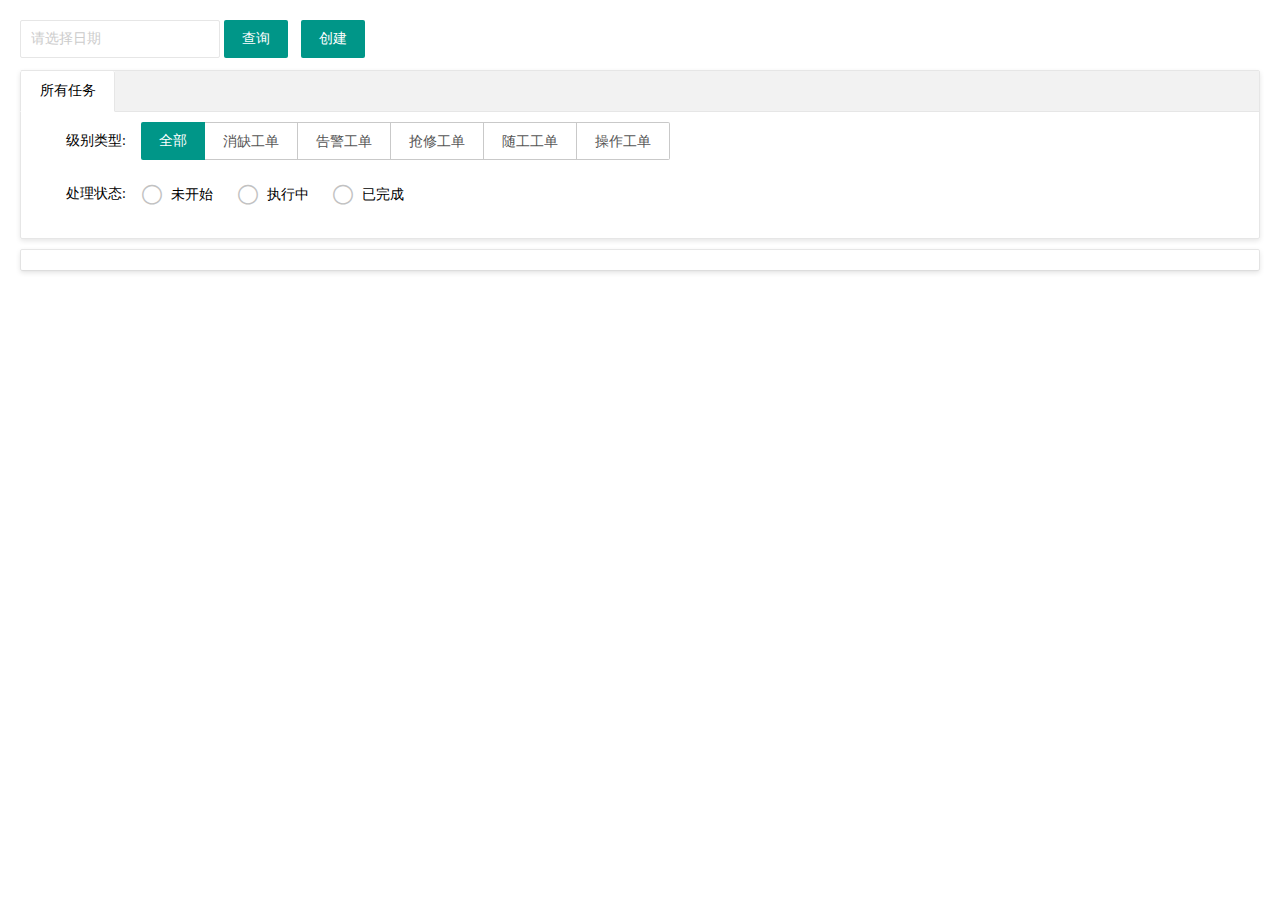
<file: index.html>
<!doctype html>
<html lang="en">

<head>
	<meta charset="UTF-8">
	<title>智慧能耗云</title>
	<meta name="renderer" content="webkit|ie-comp|ie-stand">
	<meta http-equiv="X-UA-Compatible" content="IE=edge,chrome=1">
	<meta name="viewport"
		content="width=device-width, initial-scale=1.0, minimum-scale=1.0, maximum-scale=1.0, user-scalable=0">
	<meta http-equiv="Cache-Control" content="no-siteapp" />
	<link rel="shortcut icon" href="./favicon.ico" type="image/x-icon" />
	<link rel="stylesheet" href="./static/css/font.css">
	<link rel="stylesheet" href="./static/css/main.css">
	<script type="text/javascript" src="./lib/layui/layui.js" charset="utf-8"></script>
</head>

<body>
	<div class="main-content">
		<div class="search-content">
			<div class="layui-col-md12">
				<div class="layui-inline">
					<div class="layui-input-inline input-date">
						<input type="text" class="layui-input" id="search-date" placeholder="请选择日期">
					</div>
					<button id="search-order" type="button" class="layui-btn">查询</button>
					<button id="new-order" type="button" class="layui-btn">创建</button>
				</div>
			</div>
		</div>
		<div class="tab-content">
			<div class="layui-tab layui-tab-card" lay-filter="tab">
				<ul class="layui-tab-title">
					<li class="layui-this">所有任务</li>
					<!-- <li>我的</li> -->
				</ul>
				<div class="layui-tab-content">
					<div class="layui-tab-item layui-show">
						<div class="layui-form-item">
							<label class="layui-form-label">级别类型:</label>
							<div class="layui-input-block">
								<div class="layui-btn-group">
									<button data-type="0" type="button" class="layui-btn active">全部</button>
									<button data-type="1" type="button"
										class="layui-btn layui-btn-primary">消缺工单</button>
									<button data-type="2" type="button"
										class="layui-btn layui-btn-primary">告警工单</button>
									<button data-type="3" type="button"
										class="layui-btn layui-btn-primary">抢修工单</button>
									<button data-type="4" type="button"
										class="layui-btn layui-btn-primary">随工工单</button>
									<button data-type="5" type="button"
										class="layui-btn layui-btn-primary">操作工单</button>
								</div>
							</div>
						</div>
						<form class="layui-form" action="" lay-filter="searchForm" id="searchForm">
							<div class="layui-form-item">
								<label class="layui-form-label">处理状态:</label>
								<div class="layui-input-block">
									<input type="radio" name="status" value="0" title="未开始">
									<input type="radio" name="status" value="1" title="执行中">
									<input type="radio" name="status" value="2" title="已完成">
								</div>
							</div>
							<!-- <div class="layui-form-item">
								<label class="layui-form-label">逾期状态:</label>
								<div class="layui-input-block">
									<input value="0" type="checkbox" name="overdue" lay-skin="primary" title="逾期">
								</div>
							</div> -->
							<!-- <div class="layui-form-item">
								<label class="layui-form-label">条件筛选:</label>
								<div class="layui-input-block">
									<input type="checkbox" name="initiate" lay-skin="primary" title="我发起的">
									<input type="checkbox" name="execution" lay-skin="primary" title="我执行的">
								</div>
							</div> -->
							<!-- <div class="layui-form-item work" style="display: none;">
								<label class="layui-form-label">随工类型:</label>
								<div class="layui-input-block">
									<input type="checkbox" name="like1[write]" lay-skin="primary" title="项目施工">
									<input type="checkbox" name="like1[read]" lay-skin="primary" title="故障抢修">
									<input type="checkbox" name="like1[write]" lay-skin="primary" title="售后服务">
									<input type="checkbox" name="like1[read]" lay-skin="primary" title="送电">
									<input type="checkbox" name="like1[write]" lay-skin="primary" title="检修">
									<input type="checkbox" name="like1[read]" lay-skin="primary" title="预防性试验">
									<input type="checkbox" name="like1[write]" lay-skin="primary" title="其他">
								</div>
							</div> -->
						</form>
					</div>
					<div class="layui-tab-item">
						<table id="my-test" lay-filter="my-test"></table>
					</div>
				</div>
			</div>
		</div>
		<div class="table-content">
			<div class="layui-card">
				<div class="layui-card-body">
					<table id="all-test" lay-filter="all-test"></table>
					<!-- <table class="layui-table" lay-filter="demo" lay-data="{
						id:'demo',
						url:'',
						page:false,
						cellMinWidth: 80,
						data:[
						{
						'id': 10000,
						'username': 'user-0',
						'sex': '女',
						'city': '城市-0',
						'sign': '签名-0',
						'time':'2019-12-11'
						},
						{
						'id': 10000,
						'username': 'user-0',
						'sex': '女',
						'city': '城市-0',
						'sign': '签名-0',
						'time':'2019-12-11'
						},
						],
						method:'post'  //提交方式
						}">
						<thead>
							<tr>
								<th lay-data="{field:'id',align:'center'}">工单编号</th>
								<th lay-data="{field:'username',align:'center',width:500,}">内容</th>
								<th lay-data="{field:'sex',align:'center'}">类型</th>
								<th lay-data="{field:'city',align:'center'}">状态</th>
								<th lay-data="{field:'sign',align:'center'}">处理意见</th>
								<th lay-data="{field:'time',align:'center'}">创建日期</th>
								<th lay-data="{fixed: 'right',align:'center', toolbar: '#barDemo'}">查看</th>
							</tr>
						</thead>
					</table> -->
				</div>
			</div>
		</div>
	</div>
	<script type="text/html" id="barDemo">
		<a class="layui-btn layui-btn-primary layui-btn-sm" lay-event="detail">详情</a>
	</script>
	<script type="text/html" id="barDemo2">
		<a class="layui-btn layui-btn-primary layui-btn-sm" lay-event="processing">处理</a>
	</script>
	<script type="text/html" id="barDemo3">
		<a class="layui-btn layui-btn-primary layui-btn-sm" lay-event="modification">修改</a>
		<a class="layui-btn layui-btn-primary layui-btn-sm" lay-event="mydetail">详情</a>
	</script>
	<script type="text/html" id="barDemo4">
		<a class="layui-btn layui-btn-primary layui-btn-sm" lay-event="del">删除</a>
	</script>
	<script type="text/javascript" src="./static/js/main.js"></script>
</body>
<!-- 弹框 -->
<div id="dialog1" style="display: none;">
	<table id="demo2" lay-filter="test"></table>
</div>
<!-- 创建工单 -->
<div id="dialog-new-order" class="none">
	<div class="layui-btn-group">
		<button data-type="1" type="button" class="layui-btn layui-btn-primary">消缺工单</button>
		<button data-type="2" type="button" class="layui-btn layui-btn-primary">告警工单</button>
		<button data-type="3" type="button" class="layui-btn layui-btn-primary">抢修工单</button>
		<button data-type="4" type="button" class="layui-btn layui-btn-primary">随工工单</button>
		<button data-type="5" type="button" class="layui-btn layui-btn-primary">操作工单</button>
	</div>
</div>
<div id="order-form" class="none">
	<form class="layui-form" action="" lay-filter="orderForm" id="orderForm">
		<div class="layui-form-item">
			<div class="layui-col-sm6">
				<label class="layui-form-label">工单类型:</label>
				<div class="layui-input-block">
					<input id="workorderType" type="text" name="workorderType" autocomplete="off" class="layui-input"
						disabled="">
				</div>
			</div>
			<div class="layui-col-sm6">
				<label class="layui-form-label">执行动作:</label>
				<div class="layui-input-block">
					<select name="actionId" id="action">
						<option value="">请选择执行动作</option>
					</select>
				</div>
			</div>
		</div>
		<div class="layui-form-item">
			<div class="layui-col-sm6">
				<label class="layui-form-label">创建人:</label>
				<div class="layui-input-block">
					<input id="addcreateAt" type="text" name="createAt" autocomplete="off" class="layui-input" disabled="">
				</div>
			</div>
			<div class="layui-col-sm6">
				<label class="layui-form-label">创建时间:</label>
				<div class="layui-input-block">
					<input autocomplete="off" name="createTime" type="text" class="layui-input test-item"
						id="createTime" placeholder="请选择创建时间">
				</div>
			</div>
		</div>
		<div class="layui-form-item">
			<div class="layui-col-sm6">
				<label class="layui-form-label">执行团队:</label>
				<div class="layui-input-block">
					<select name="operateTeam" class="selectTeam" lay-filter="selectTeam1">
						<option value="">请选择执行团队</option>
					</select>
				</div>
			</div>
			<div class="layui-col-sm6">
				<label class="layui-form-label">执行人员:</label>
				<div class="layui-input-block">
					<select name="operator" class="selectUsers1">
						<option value="">请选择执行人员</option>
					</select>
				</div>
			</div>
		</div>
		<div class="layui-form-item">
			<div class="layui-col-sm6">
				<label class="layui-form-label">计划开始:</label>
				<div class="layui-input-block">
					<input autocomplete="off" name="planStartTime" type="text" class="layui-input test-item"
						id="startTime" placeholder="请选择开始时间">
				</div>
			</div>
			<div class="layui-col-sm6">
				<label class="layui-form-label">计划终止:</label>
				<div class="layui-input-block">
					<input autocomplete="off" name="planEndTime" type="text" class="layui-input test-item" id="endTime"
						placeholder="请选择结束时间">
				</div>
			</div>
		</div>
		<div class="layui-form-item">
			<div class="layui-col-sm12">
				<label class="layui-form-label">处理内容:</label>
				<div class="layui-input-block">
					<input type="text" name="currentContent" autocomplete="off" class="layui-input">
				</div>
			</div>
		</div>
		<div class="layui-form-item layui-form-text">
			<label class="layui-form-label">补充信息:</label>
			<div class="layui-input-block">
				<textarea name="otherInformation" placeholder="请输入内容" class="layui-textarea"></textarea>
			</div>
		</div>
		<div class="layui-form-item layui-form-text">
			<label class="layui-form-label">作业文档:</label>
			<div class="layui-input-block">
				<button type="button" class="layui-btn" id="upload">添加文件</button>
				<div class="layui-upload-list">
					<table class="layui-table">
						<thead>
							<tr>
								<th>文件名</th>
								<th>大小</th>
								<th>状态</th>
								<th>操作</th>
							</tr>
						</thead>
						<tbody id="demoList"></tbody>
					</table>
				</div>
				<button type="button" class="layui-btn" id="testListAction">开始上传</button>
			</div>
		</div>
		<div class="layui-form-item layui-form-text" id="test-list-box">
			<label class="layui-form-label">任务列表:</label>
			<div class="layui-input-block test-box">
				<table id="testList" lay-filter="testList"></table>
				<button id="add-test" type="button" class="layui-btn">添加任务</button>
			</div>
		</div>
		<div class="layui-form-item" style="margin:120px 0;">
			<div class="layui-col-sm12">
				<label class="layui-form-label">回复上一步:</label>
				<div class="layui-input-block">
					<textarea autocomplete="off" name="replyPrestepContent" placeholder="请输入内容" class="layui-textarea"></textarea>
				</div>
			</div>
		</div>
		<div class="layui-form-item">
			<div class="layui-col-sm6">
				<label class="layui-form-label">下一步团队:</label>
				<div class="layui-input-block">
					<select name="nextOperateTeam" class="selectTeam" lay-filter="selectTeam2">
						<option value="">请选择下一步团队</option>
					</select>
				</div>
			</div>
			<div class="layui-col-sm6">
				<label class="layui-form-label">下一步人员:</label>
				<div class="layui-input-block">
					<select name="nextOperator" class="selectUsers2">
						<option value="">请选择下一步人员</option>
					</select>
				</div>
			</div>
		</div>
		<div class="layui-form-item">
			<div class="layui-col-sm12">
				<label class="layui-form-label">下一步意见:</label>
				<div class="layui-input-block">
					<input type="text" name="nextStepView" autocomplete="off" class="layui-input">
				</div>
			</div>
		</div>
		<div class="layui-form-item" style="text-align: right;">
			<div class="layui-input-block">
				<button type="submit" class="layui-btn" lay-submit="" lay-filter="orderSubmit">立即提交</button>
			</div>
		</div>
	</form>
</div>
<div id="add-test-form" class="none">
	<div class="layui-form-item layui-col-space10">
	<form class="layui-form" action="" lay-filter="searchForm4" id="searchForm4">
		<div class="layui-col-sm8" id="search-input" style="display: none;">
			<label class="layui-form-label" style="text-align: left;padding-left: 0;">任务名称:</label>
			<div class="layui-input-block">
				<input type="text" name="testName" autocomplete="off" class="layui-input">
			</div>
		</div>
		<div class="layui-col-sm8" id="select-input">
			<label class="layui-form-label" style="text-align: left;padding-left: 0;">电站名称:</label>
			<div class="layui-input-block">
				<select name="serachContent" id="stationName" lay-filter="stationName">
					<option value="">请选择电站名称</option>
				</select>
			</div>
		</div>
		<div class="layui-col-sm4">
			<button id="search-test" type="button" class="layui-btn">查询任务</button>
		</div>
	</form>
	</div>
	<div class="layui-form-item">
		<table id="addtestList" lay-filter="addtestList" id="addtestList"></table>
	</div>
</div>
<div id="edit-form" class="none">
	<form class="layui-form" action="" lay-filter="editForm" id="editForm">
		<div class="layui-form-item">
			<div class="layui-col-sm6">
				<label class="layui-form-label">工单类型:</label>
				<div class="layui-input-block">
					<input data-id="" id="edit-workorderType" type="text" name="workorderType" autocomplete="off"
						class="layui-input" disabled="">
				</div>
			</div>
			<div class="layui-col-sm6">
				<label class="layui-form-label">执行动作:</label>
				<div class="layui-input-block">
					<select name="actionId" id="edit-action">
						<option value="">请选择执行动作</option>
					</select>
				</div>
			</div>
		</div>
		<div class="layui-form-item">
			<div class="layui-col-sm6">
				<label class="layui-form-label">创建人:</label>
				<div class="layui-input-block">
					<input id="createAt" data-id="" type="text" name="createAt" autocomplete="off" class="layui-input"
						disabled="">
				</div>
			</div>
			<div class="layui-col-sm6">
				<label class="layui-form-label">上一步时间:</label>
				<div class="layui-input-block">
					<input autocomplete="off" disabled="" name="createTime1" type="text" class="layui-input test-item"
						id="createTime1" placeholder="请选择创建时间">
				</div>
			</div>
		</div>
		<div class="layui-form-item">
			<div class="layui-col-sm6">
				<label class="layui-form-label">执行团队:</label>
				<div class="layui-input-block">
					<select disabled="" name="operateTeam" id="edit-selectTeam" lay-filter="selectTeam1">
						<option value="">请选择执行团队</option>
					</select>
				</div>
			</div>
			<div class="layui-col-sm6">
				<label class="layui-form-label">执行人员:</label>
				<div class="layui-input-block">
					<select disabled="" name="operator" id="edit-selectUsers">
						<option value="">请选择执行人员</option>
					</select>
				</div>
			</div>
		</div>
		<div class="layui-form-item">
			<div class="layui-col-sm6">
				<label class="layui-form-label">计划开始:</label>
				<div class="layui-input-block">
					<input autocomplete="off" name="planStartTime" type="text" class="layui-input test-item"
						id="startTime2" placeholder="请选择开始时间">
				</div>
			</div>
			<div class="layui-col-sm6">
				<label class="layui-form-label">计划终止:</label>
				<div class="layui-input-block">
					<input autocomplete="off" name="planEndTime" type="text" class="layui-input test-item" id="endTime2"
						placeholder="请选择结束时间">
				</div>
			</div>
		</div>
		<div class="layui-form-item">
			<div class="layui-col-sm6">
				<label class="layui-form-label">处理内容:</label>
				<div class="layui-input-block">
					<input type="text" name="currentContent" autocomplete="off" class="layui-input">
				</div>
			</div>
			<div class="layui-col-sm6">
				<label class="layui-form-label">创建时间:</label>
				<div class="layui-input-block">
					<input autocomplete="off"  name="createTime" type="text" class="layui-input test-item"
						id="createTime2" placeholder="请选择创建时间">
				</div>
			</div>
		</div>
		<div class="layui-form-item layui-form-text">
			<label class="layui-form-label">补充信息:</label>
			<div class="layui-input-block">
				<textarea name="otherInformation" placeholder="请输入内容" class="layui-textarea"></textarea>
			</div>
		</div>
		<div class="layui-form-item layui-form-text">
			<label class="layui-form-label">作业文档:</label>
			<div class="layui-input-block">
				<button type="button" class="layui-btn" id="upload2">添加文件</button>
				<div class="layui-upload-list">
					<table class="layui-table">
						<thead>
							<tr>
								<th>文件名</th>
								<th>大小</th>
								<th>状态</th>
								<th>操作</th>
							</tr>
						</thead>
						<tbody id="demoList2"></tbody>
					</table>
				</div>
				<button type="button" class="layui-btn" id="testListAction2">开始上传</button>
			</div>
		</div>
		<div class="layui-form-item layui-form-text" style="margin-bottom: 120px;">
			<label class="layui-form-label">任务列表:</label>
			<div class="layui-input-block test-box">
				<table id="editTestList" lay-filter="editTestList"></table>
			</div>
		</div>
		<div class="layui-form-item" style="margin-bottom: 120px;">
			<div class="layui-col-sm12">
				<label class="layui-form-label">回复上一步:</label>
				<div class="layui-input-block">
					<textarea autocomplete="off" name="replyPrestepContent" placeholder="请输入内容" class="layui-textarea"></textarea>
				</div>
			</div>
		</div>
		<div class="layui-form-item">
			<div class="layui-col-sm6">
				<label class="layui-form-label">下一步团队:</label>
				<div class="layui-input-block">
					<select name="nextOperateTeam" class="selectTeam" lay-filter="selectTeam2">
						<option value="">请选择下一步团队</option>
					</select>
				</div>
			</div>
			<div class="layui-col-sm6">
				<label class="layui-form-label">下一步人员:</label>
				<div class="layui-input-block">
					<select name="nextOperator" class="selectUsers2">
						<option value="">请选择下一步人员</option>
					</select>
				</div>
			</div>
		</div>
		<div class="layui-form-item">
			<div class="layui-col-sm6">
				<label class="layui-form-label">下一步意见:</label>
				<div class="layui-input-block">
					<input type="text" name="nextStepView" autocomplete="off" class="layui-input">
				</div>
			</div>
		</div>
		<div class="layui-form-item" style="text-align: right;">
			<div class="layui-input-block">
				<button type="submit" class="layui-btn" lay-submit="" lay-filter="editSubmit">立即提交</button>
			</div>
		</div>
	</form>
</div>

</html>
</file>
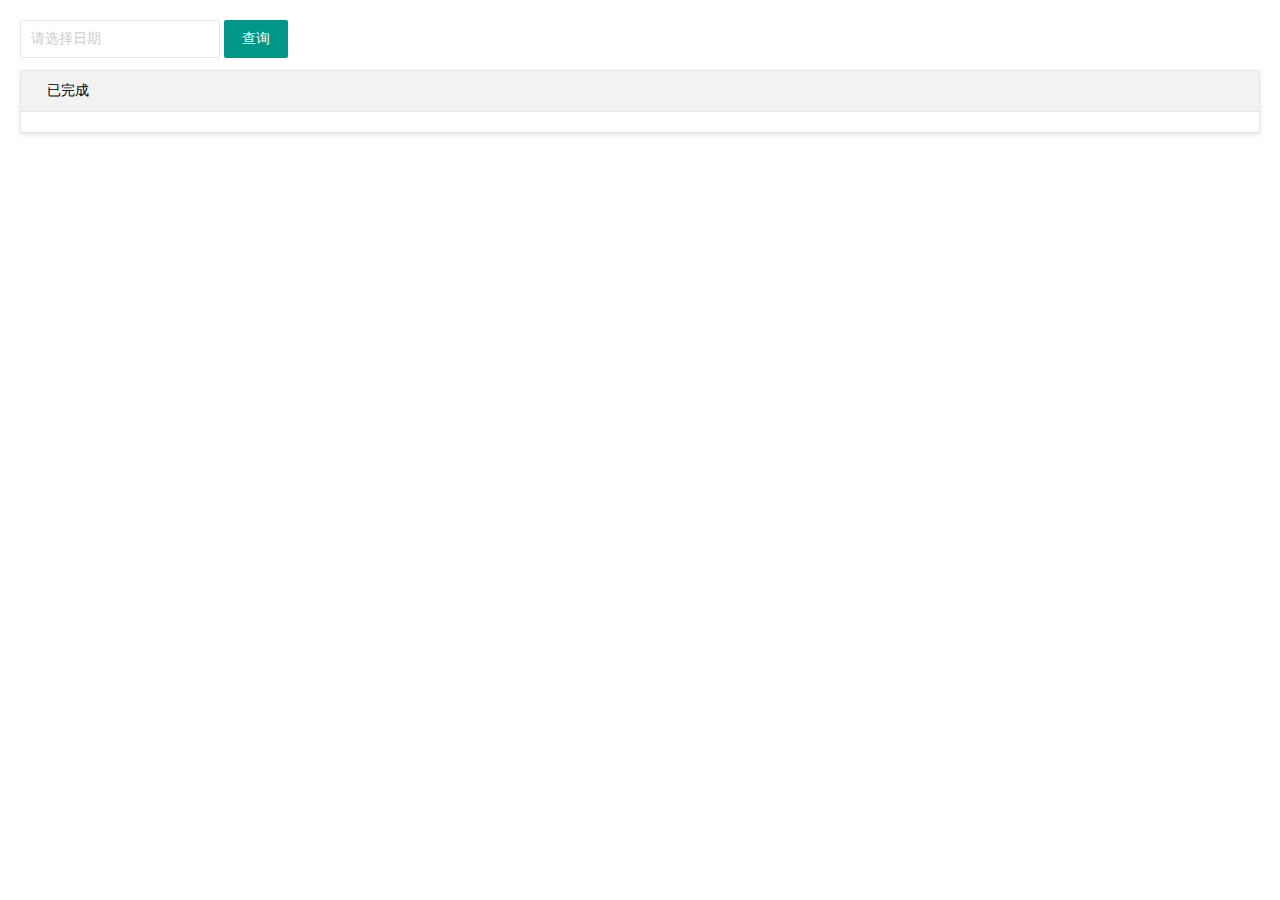
<file: myFinishOrder.html>
<!doctype html>
<html lang="en">

<head>
	<meta charset="UTF-8">
	<title>智慧能耗云</title>
	<meta name="renderer" content="webkit|ie-comp|ie-stand">
	<meta http-equiv="X-UA-Compatible" content="IE=edge,chrome=1">
	<meta name="viewport"
		content="width=device-width, initial-scale=1.0, minimum-scale=1.0, maximum-scale=1.0, user-scalable=0">
	<meta http-equiv="Cache-Control" content="no-siteapp" />
	<link rel="shortcut icon" href="./favicon.ico" type="image/x-icon" />
	<link rel="stylesheet" href="./static/css/font.css">
	<link rel="stylesheet" href="./static/css/main.css">
	<script type="text/javascript" src="./lib/layui/layui.js" charset="utf-8"></script>
</head>

<body>
	<div class="main-content">
		<div class="search-content">
			<div class="layui-col-md12">
				<div class="layui-inline">
					<div class="layui-input-inline input-date">
						<input type="text" class="layui-input" id="search-date" placeholder="请选择日期">
					</div>
					<button data-type="4" id="search-order4" type="button" class="layui-btn">查询</button>
				</div>
			</div>
		</div>
		<div class="tab-content">
			<div class="layui-tab layui-tab-card" lay-filter="tab">
				<ul class="layui-tab-title">
					<li>已完成</li>
				</ul>
				<div class="layui-tab-content">
					<div class="layui-tab-item layui-show">
						<table id="my-test" lay-filter="my-test"></table>
					</div>
				</div>
			</div>
		</div>
	</div>
	<script type="text/html" id="barDemo">
		<a class="layui-btn layui-btn-primary layui-btn-sm" lay-event="detail">详情</a>
	</script>
	<script type="text/html" id="barDemo2">
		<a class="layui-btn layui-btn-primary layui-btn-sm" lay-event="processing">处理</a>
	</script>
	<script type="text/html" id="barDemo3">
		<!-- <a class="layui-btn layui-btn-primary layui-btn-sm" lay-event="modification">修改</a> -->
		<a class="layui-btn layui-btn-primary layui-btn-sm" lay-event="mydetail">详情</a>
	</script>
	<script type="text/html" id="barDemo4">
		<a class="layui-btn layui-btn-primary layui-btn-sm" lay-event="del">删除</a>
	</script>
    <script type="text/javascript" src="./static/js/main.js"></script>
</body>
<!-- 弹框 -->
<div id="dialog1" style="display: none;">
	<table id="demo2" lay-filter="test"></table>
</div>
<!-- 创建工单 -->
<div id="dialog-new-order" class="none">
	<div class="layui-btn-group">
		<button data-type="1" type="button" class="layui-btn layui-btn-primary">消缺工单</button>
		<button data-type="2" type="button" class="layui-btn layui-btn-primary">告警工单</button>
		<button data-type="3" type="button" class="layui-btn layui-btn-primary">抢修工单</button>
		<button data-type="4" type="button" class="layui-btn layui-btn-primary">随工工单</button>
		<button data-type="5" type="button" class="layui-btn layui-btn-primary">操作工单</button>
	</div>
</div>
<div id="order-form" class="none">
	<form class="layui-form" action="" lay-filter="orderForm" id="orderForm">
		<div class="layui-form-item">
			<div class="layui-col-sm6">
				<label class="layui-form-label">工单类型:</label>
				<div class="layui-input-block">
					<input id="workorderType" type="text" name="workorderType" autocomplete="off" class="layui-input"
						disabled="">
				</div>
			</div>
			<div class="layui-col-sm6">
				<label class="layui-form-label">执行动作:</label>
				<div class="layui-input-block">
					<select name="actionId" id="action">
						<option value="">请选择执行动作</option>
					</select>
				</div>
			</div>
		</div>
		<div class="layui-form-item">
			<div class="layui-col-sm6">
				<label class="layui-form-label">创建人:</label>
				<div class="layui-input-block">
					<input value="admin" type="text" name="createAt" autocomplete="off" class="layui-input" disabled="">
				</div>
			</div>
			<div class="layui-col-sm6">
				<label class="layui-form-label">创建时间:</label>
				<div class="layui-input-block">
					<input autocomplete="off" name="createTime" type="text" class="layui-input test-item"
						id="createTime" placeholder="请选择创建时间">
				</div>
			</div>
		</div>
		<div class="layui-form-item">
			<div class="layui-col-sm6">
				<label class="layui-form-label">执行团队:</label>
				<div class="layui-input-block">
					<select name="operateTeam" class="selectTeam" lay-filter="selectTeam1">
						<option value="">请选择执行团队</option>
					</select>
				</div>
			</div>
			<div class="layui-col-sm6">
				<label class="layui-form-label">执行人员:</label>
				<div class="layui-input-block">
					<select name="operator" class="selectUsers1">
						<option value="">请选择执行人员</option>
					</select>
				</div>
			</div>
		</div>
		<div class="layui-form-item">
			<div class="layui-col-sm6">
				<label class="layui-form-label">计划开始:</label>
				<div class="layui-input-block">
					<input autocomplete="off" name="planStartTime" type="text" class="layui-input test-item"
						id="startTime" placeholder="请选择开始时间">
				</div>
			</div>
			<div class="layui-col-sm6">
				<label class="layui-form-label">计划终止:</label>
				<div class="layui-input-block">
					<input autocomplete="off" name="planEndTime" type="text" class="layui-input test-item" id="endTime"
						placeholder="请选择结束时间">
				</div>
			</div>
		</div>
		<div class="layui-form-item">
			<div class="layui-col-sm12">
				<label class="layui-form-label">处理内容:</label>
				<div class="layui-input-block">
					<input type="text" name="currentContent" autocomplete="off" class="layui-input">
				</div>
			</div>
		</div>
		<div class="layui-form-item layui-form-text">
			<label class="layui-form-label">补充信息:</label>
			<div class="layui-input-block">
				<textarea name="otherInformation" placeholder="请输入内容" class="layui-textarea"></textarea>
			</div>
		</div>
		<div class="layui-form-item layui-form-text">
			<label class="layui-form-label">作业文档:</label>
			<div class="layui-input-block">
				<button type="button" class="layui-btn" id="upload">添加文件</button>
				<div class="layui-upload-list">
					<table class="layui-table">
						<thead>
							<tr>
								<th>文件名</th>
								<th>大小</th>
								<th>状态</th>
								<th>操作</th>
							</tr>
						</thead>
						<tbody id="demoList"></tbody>
					</table>
				</div>
				<button type="button" class="layui-btn" id="testListAction">开始上传</button>
			</div>
		</div>
		<div class="layui-form-item layui-form-text">
			<label class="layui-form-label">任务列表:</label>
			<div class="layui-input-block test-box">
				<table id="testList" lay-filter="testList"></table>
				<button id="add-test" type="button" class="layui-btn">添加任务</button>
			</div>
		</div>
		<div class="layui-form-item" style="margin:120px 0;">
			<div class="layui-col-sm12">
				<label class="layui-form-label">回复上一步:</label>
				<div class="layui-input-block">
					<textarea autocomplete="off" name="replyPrestepContent" placeholder="请输入内容" class="layui-textarea"></textarea>
				</div>
			</div>
		</div>
		<div class="layui-form-item">
			<div class="layui-col-sm6">
				<label class="layui-form-label">下一步团队:</label>
				<div class="layui-input-block">
					<select name="nextOperateTeam" class="selectTeam" lay-filter="selectTeam2">
						<option value="">请选择下一步团队</option>
					</select>
				</div>
			</div>
			<div class="layui-col-sm6">
				<label class="layui-form-label">下一步人员:</label>
				<div class="layui-input-block">
					<select name="nextOperator" class="selectUsers2">
						<option value="">请选择下一步人员</option>
					</select>
				</div>
			</div>
		</div>
		<div class="layui-form-item">
			<div class="layui-col-sm12">
				<label class="layui-form-label">下一步意见:</label>
				<div class="layui-input-block">
					<input type="text" name="nextStepView" autocomplete="off" class="layui-input">
				</div>
			</div>
		</div>
		<div class="layui-form-item" style="text-align: right;">
			<div class="layui-input-block">
				<button type="submit" class="layui-btn" lay-submit="" lay-filter="orderSubmit">立即提交</button>
			</div>
		</div>
	</form>
</div>
<div id="add-test-form" class="none">
	<div class="layui-form-item layui-col-space10">
		<div class="layui-col-sm4">
			<label class="layui-form-label" style="text-align: left;padding-left: 0;">工单类型:</label>
			<div class="layui-input-block">
				<input type="text" name="testName" autocomplete="off" class="layui-input">
			</div>
		</div>
		<div class="layui-col-sm8">
			<button id="search-test" type="button" class="layui-btn">查询任务</button>
		</div>
	</div>
	<div class="layui-form-item">
		<table id="addtestList" lay-filter="addtestList" id="addtestList"></table>
	</div>
</div>
<div id="edit-form" class="none">
	<form class="layui-form" action="" lay-filter="editForm" id="editForm">
		<div class="layui-form-item">
			<div class="layui-col-sm6">
				<label class="layui-form-label">工单类型:</label>
				<div class="layui-input-block">
					<input data-id="" id="edit-workorderType" type="text" name="workorderType" autocomplete="off"
						class="layui-input" disabled="">
				</div>
			</div>
			<div class="layui-col-sm6">
				<label class="layui-form-label">执行动作:</label>
				<div class="layui-input-block">
					<select name="actionId" id="edit-action">
						<option value="">请选择执行动作</option>
					</select>
				</div>
			</div>
		</div>
		<div class="layui-form-item">
			<div class="layui-col-sm6">
				<label class="layui-form-label">创建人:</label>
				<div class="layui-input-block">
					<input id="createAt" data-id="" type="text" name="createAt" autocomplete="off" class="layui-input"
						disabled="">
				</div>
			</div>
			<div class="layui-col-sm6">
				<label class="layui-form-label">上一步时间:</label>
				<div class="layui-input-block">
					<input autocomplete="off" disabled="" name="createTime1" type="text" class="layui-input test-item"
						id="createTime1" placeholder="请选择创建时间">
				</div>
			</div>
		</div>
		<div class="layui-form-item">
			<div class="layui-col-sm6">
				<label class="layui-form-label">执行团队:</label>
				<div class="layui-input-block">
					<select disabled="" name="operateTeam" id="edit-selectTeam" lay-filter="selectTeam1">
						<option value="">请选择执行团队</option>
					</select>
				</div>
			</div>
			<div class="layui-col-sm6">
				<label class="layui-form-label">执行人员:</label>
				<div class="layui-input-block">
					<select disabled="" name="operator" id="edit-selectUsers">
						<option value="">请选择执行人员</option>
					</select>
				</div>
			</div>
		</div>
		<div class="layui-form-item">
			<div class="layui-col-sm6">
				<label class="layui-form-label">计划开始:</label>
				<div class="layui-input-block">
					<input autocomplete="off" name="planStartTime" type="text" class="layui-input test-item"
						id="startTime2" placeholder="请选择开始时间">
				</div>
			</div>
			<div class="layui-col-sm6">
				<label class="layui-form-label">计划终止:</label>
				<div class="layui-input-block">
					<input autocomplete="off" name="planEndTime" type="text" class="layui-input test-item" id="endTime2"
						placeholder="请选择结束时间">
				</div>
			</div>
		</div>
		<div class="layui-form-item">
			<div class="layui-col-sm6">
				<label class="layui-form-label">处理内容:</label>
				<div class="layui-input-block">
					<input type="text" name="currentContent" autocomplete="off" class="layui-input">
				</div>
			</div>
			<div class="layui-col-sm6">
				<label class="layui-form-label">创建时间:</label>
				<div class="layui-input-block">
					<input autocomplete="off"  name="createTime" type="text" class="layui-input test-item"
						id="createTime2" placeholder="请选择创建时间">
				</div>
			</div>
		</div>
		<div class="layui-form-item layui-form-text">
			<label class="layui-form-label">补充信息:</label>
			<div class="layui-input-block">
				<textarea name="otherInformation" placeholder="请输入内容" class="layui-textarea"></textarea>
			</div>
		</div>
		<div class="layui-form-item layui-form-text">
			<label class="layui-form-label">作业文档:</label>
			<div class="layui-input-block">
				<button type="button" class="layui-btn" id="upload2">添加文件</button>
				<div class="layui-upload-list">
					<table class="layui-table">
						<thead>
							<tr>
								<th>文件名</th>
								<th>大小</th>
								<th>状态</th>
								<th>操作</th>
							</tr>
						</thead>
						<tbody id="demoList2"></tbody>
					</table>
				</div>
				<button type="button" class="layui-btn" id="testListAction2">开始上传</button>
			</div>
		</div>
		<div class="layui-form-item layui-form-text" style="margin-bottom: 120px;">
			<label class="layui-form-label">任务列表:</label>
			<div class="layui-input-block test-box">
				<table id="editTestList" lay-filter="editTestList"></table>
			</div>
		</div>
		<div class="layui-form-item" style="margin-bottom: 120px;">
			<div class="layui-col-sm12">
				<label class="layui-form-label">回复上一步:</label>
				<div class="layui-input-block">
					<textarea autocomplete="off" name="replyPrestepContent" placeholder="请输入内容" class="layui-textarea"></textarea>
				</div>
			</div>
		</div>
		<div class="layui-form-item">
			<div class="layui-col-sm6">
				<label class="layui-form-label">下一步团队:</label>
				<div class="layui-input-block">
					<select name="nextOperateTeam" class="selectTeam" lay-filter="selectTeam2">
						<option value="">请选择下一步团队</option>
					</select>
				</div>
			</div>
			<div class="layui-col-sm6">
				<label class="layui-form-label">下一步人员:</label>
				<div class="layui-input-block">
					<select name="nextOperator" class="selectUsers2">
						<option value="">请选择下一步人员</option>
					</select>
				</div>
			</div>
		</div>
		<div class="layui-form-item">
			<div class="layui-col-sm6">
				<label class="layui-form-label">下一步意见:</label>
				<div class="layui-input-block">
					<input type="text" name="nextStepView" autocomplete="off" class="layui-input">
				</div>
			</div>
		</div>
		<div class="layui-form-item" style="text-align: right;">
			<div class="layui-input-block">
				<button type="submit" class="layui-btn" lay-submit="" lay-filter="editSubmit">立即提交</button>
			</div>
		</div>
	</form>
</div>

</html>
</file>
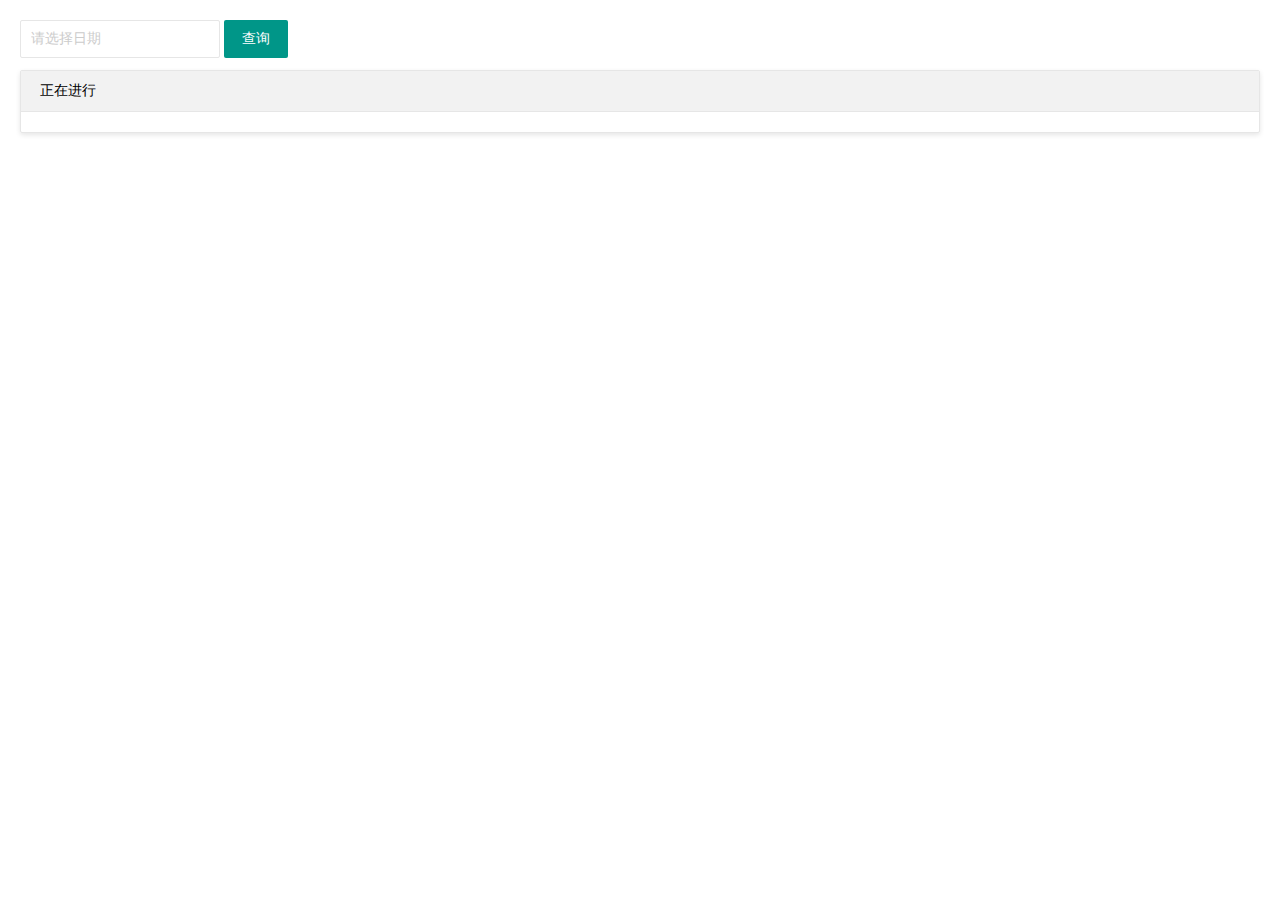
<file: myOnOrder.html>
<!doctype html>
<html lang="en">

<head>
	<meta charset="UTF-8">
	<title>智慧能耗云</title>
	<meta name="renderer" content="webkit|ie-comp|ie-stand">
	<meta http-equiv="X-UA-Compatible" content="IE=edge,chrome=1">
	<meta name="viewport"
		content="width=device-width, initial-scale=1.0, minimum-scale=1.0, maximum-scale=1.0, user-scalable=0">
	<meta http-equiv="Cache-Control" content="no-siteapp" />
	<link rel="shortcut icon" href="./favicon.ico" type="image/x-icon" />
	<link rel="stylesheet" href="./static/css/font.css">
	<link rel="stylesheet" href="./static/css/main.css">
	<script type="text/javascript" src="./lib/layui/layui.js" charset="utf-8"></script>
</head>

<body>
	<div class="main-content">
		<div class="search-content">
			<div class="layui-col-md12">
				<div class="layui-inline">
					<div class="layui-input-inline input-date">
						<input type="text" class="layui-input" id="search-date" placeholder="请选择日期">
					</div>
					<button data-type="3" id="search-order3" type="button" class="layui-btn">查询</button>
				</div>
			</div>
		</div>
		<div class="tab-content">
			<div class="layui-tab layui-tab-card" lay-filter="tab">
				<ul class="layui-tab-title">
					<li>正在进行</li>
				</ul>
				<div class="layui-tab-content">
					<div class="layui-tab-item layui-show">
						<table id="my-test" lay-filter="my-test"></table>
					</div>
				</div>
			</div>
		</div>
	</div>
	<script type="text/html" id="barDemo">
		<a class="layui-btn layui-btn-primary layui-btn-sm" lay-event="detail">详情</a>
	</script>
	<script type="text/html" id="barDemo2">
		<a class="layui-btn layui-btn-primary layui-btn-sm" lay-event="processing">处理</a>
	</script>
	<script type="text/html" id="barDemo3">
		<a class="layui-btn layui-btn-primary layui-btn-sm" lay-event="modification">修改</a>
		<a class="layui-btn layui-btn-primary layui-btn-sm" lay-event="mydetail">详情</a>
	</script>
	<script type="text/html" id="barDemo4">
		<a class="layui-btn layui-btn-primary layui-btn-sm" lay-event="del">删除</a>
	</script>
    <script type="text/javascript" src="./static/js/main.js"></script>
</body>
<!-- 弹框 -->
<div id="dialog1" style="display: none;">
	<table id="demo2" lay-filter="test"></table>
</div>
<!-- 创建工单 -->
<div id="dialog-new-order" class="none">
	<div class="layui-btn-group">
		<button data-type="1" type="button" class="layui-btn layui-btn-primary">消缺工单</button>
		<button data-type="2" type="button" class="layui-btn layui-btn-primary">告警工单</button>
		<button data-type="3" type="button" class="layui-btn layui-btn-primary">抢修工单</button>
		<button data-type="4" type="button" class="layui-btn layui-btn-primary">随工工单</button>
		<button data-type="5" type="button" class="layui-btn layui-btn-primary">操作工单</button>
	</div>
</div>
<div id="order-form" class="none">
	<form class="layui-form" action="" lay-filter="orderForm" id="orderForm">
		<div class="layui-form-item">
			<div class="layui-col-sm6">
				<label class="layui-form-label">工单类型:</label>
				<div class="layui-input-block">
					<input id="workorderType" type="text" name="workorderType" autocomplete="off" class="layui-input"
						disabled="">
				</div>
			</div>
			<div class="layui-col-sm6">
				<label class="layui-form-label">执行动作:</label>
				<div class="layui-input-block">
					<select name="actionId" id="action">
						<option value="">请选择执行动作</option>
					</select>
				</div>
			</div>
		</div>
		<div class="layui-form-item">
			<div class="layui-col-sm6">
				<label class="layui-form-label">创建人:</label>
				<div class="layui-input-block">
					<input value="admin" type="text" name="createAt" autocomplete="off" class="layui-input" disabled="">
				</div>
			</div>
			<div class="layui-col-sm6">
				<label class="layui-form-label">创建时间:</label>
				<div class="layui-input-block">
					<input autocomplete="off" name="createTime" type="text" class="layui-input test-item"
						id="createTime" placeholder="请选择创建时间">
				</div>
			</div>
		</div>
		<div class="layui-form-item">
			<div class="layui-col-sm6">
				<label class="layui-form-label">执行团队:</label>
				<div class="layui-input-block">
					<select name="operateTeam" class="selectTeam" lay-filter="selectTeam1">
						<option value="">请选择执行团队</option>
					</select>
				</div>
			</div>
			<div class="layui-col-sm6">
				<label class="layui-form-label">执行人员:</label>
				<div class="layui-input-block">
					<select name="operator" class="selectUsers1">
						<option value="">请选择执行人员</option>
					</select>
				</div>
			</div>
		</div>
		<div class="layui-form-item">
			<div class="layui-col-sm6">
				<label class="layui-form-label">计划开始:</label>
				<div class="layui-input-block">
					<input autocomplete="off" name="planStartTime" type="text" class="layui-input test-item"
						id="startTime" placeholder="请选择开始时间">
				</div>
			</div>
			<div class="layui-col-sm6">
				<label class="layui-form-label">计划终止:</label>
				<div class="layui-input-block">
					<input autocomplete="off" name="planEndTime" type="text" class="layui-input test-item" id="endTime"
						placeholder="请选择结束时间">
				</div>
			</div>
		</div>
		<div class="layui-form-item">
			<div class="layui-col-sm12">
				<label class="layui-form-label">处理内容:</label>
				<div class="layui-input-block">
					<input type="text" name="currentContent" autocomplete="off" class="layui-input">
				</div>
			</div>
		</div>
		<div class="layui-form-item layui-form-text">
			<label class="layui-form-label">补充信息:</label>
			<div class="layui-input-block">
				<textarea name="otherInformation" placeholder="请输入内容" class="layui-textarea"></textarea>
			</div>
		</div>
		<div class="layui-form-item layui-form-text">
			<label class="layui-form-label">作业文档:</label>
			<div class="layui-input-block">
				<button type="button" class="layui-btn" id="upload">添加文件</button>
				<div class="layui-upload-list">
					<table class="layui-table">
						<thead>
							<tr>
								<th>文件名</th>
								<th>大小</th>
								<th>状态</th>
								<th>操作</th>
							</tr>
						</thead>
						<tbody id="demoList"></tbody>
					</table>
				</div>
				<button type="button" class="layui-btn" id="testListAction">开始上传</button>
			</div>
		</div>
		<div class="layui-form-item layui-form-text">
			<label class="layui-form-label">任务列表:</label>
			<div class="layui-input-block test-box">
				<table id="testList" lay-filter="testList"></table>
				<button id="add-test" type="button" class="layui-btn">添加任务</button>
			</div>
		</div>
		<div class="layui-form-item" style="margin:120px 0;">
			<div class="layui-col-sm12">
				<label class="layui-form-label">回复上一步:</label>
				<div class="layui-input-block">
					<textarea autocomplete="off" name="replyPrestepContent" placeholder="请输入内容" class="layui-textarea"></textarea>
				</div>
			</div>
		</div>
		<div class="layui-form-item">
			<div class="layui-col-sm6">
				<label class="layui-form-label">下一步团队:</label>
				<div class="layui-input-block">
					<select name="nextOperateTeam" class="selectTeam" lay-filter="selectTeam2">
						<option value="">请选择下一步团队</option>
					</select>
				</div>
			</div>
			<div class="layui-col-sm6">
				<label class="layui-form-label">下一步人员:</label>
				<div class="layui-input-block">
					<select name="nextOperator" class="selectUsers2">
						<option value="">请选择下一步人员</option>
					</select>
				</div>
			</div>
		</div>
		<div class="layui-form-item">
			<div class="layui-col-sm12">
				<label class="layui-form-label">下一步意见:</label>
				<div class="layui-input-block">
					<input type="text" name="nextStepView" autocomplete="off" class="layui-input">
				</div>
			</div>
		</div>
		<div class="layui-form-item" style="text-align: right;">
			<div class="layui-input-block">
				<button type="submit" class="layui-btn" lay-submit="" lay-filter="orderSubmit">立即提交</button>
			</div>
		</div>
	</form>
</div>
<div id="add-test-form" class="none">
	<div class="layui-form-item layui-col-space10">
		<div class="layui-col-sm4">
			<label class="layui-form-label" style="text-align: left;padding-left: 0;">工单类型:</label>
			<div class="layui-input-block">
				<input type="text" name="testName" autocomplete="off" class="layui-input">
			</div>
		</div>
		<div class="layui-col-sm8">
			<button id="search-test" type="button" class="layui-btn">查询任务</button>
		</div>
	</div>
	<div class="layui-form-item">
		<table id="addtestList" lay-filter="addtestList" id="addtestList"></table>
	</div>
</div>
<div id="edit-form" class="none">
	<form class="layui-form" action="" lay-filter="editForm" id="editForm">
		<div class="layui-form-item">
			<div class="layui-col-sm6">
				<label class="layui-form-label">工单类型:</label>
				<div class="layui-input-block">
					<input data-id="" id="edit-workorderType" type="text" name="workorderType" autocomplete="off"
						class="layui-input" disabled="">
				</div>
			</div>
			<div class="layui-col-sm6">
				<label class="layui-form-label">执行动作:</label>
				<div class="layui-input-block">
					<select name="actionId" id="edit-action">
						<option value="">请选择执行动作</option>
					</select>
				</div>
			</div>
		</div>
		<div class="layui-form-item">
			<div class="layui-col-sm6">
				<label class="layui-form-label">创建人:</label>
				<div class="layui-input-block">
					<input id="createAt" data-id="" type="text" name="createAt" autocomplete="off" class="layui-input"
						disabled="">
				</div>
			</div>
			<div class="layui-col-sm6">
				<label class="layui-form-label">上一步时间:</label>
				<div class="layui-input-block">
					<input autocomplete="off" disabled="" name="createTime1" type="text" class="layui-input test-item"
						id="createTime1" placeholder="请选择创建时间">
				</div>
			</div>
		</div>
		<div class="layui-form-item">
			<div class="layui-col-sm6">
				<label class="layui-form-label">执行团队:</label>
				<div class="layui-input-block">
					<select disabled="" name="operateTeam" id="edit-selectTeam" lay-filter="selectTeam1">
						<option value="">请选择执行团队</option>
					</select>
				</div>
			</div>
			<div class="layui-col-sm6">
				<label class="layui-form-label">执行人员:</label>
				<div class="layui-input-block">
					<select disabled="" name="operator" id="edit-selectUsers">
						<option value="">请选择执行人员</option>
					</select>
				</div>
			</div>
		</div>
		<div class="layui-form-item">
			<div class="layui-col-sm6">
				<label class="layui-form-label">计划开始:</label>
				<div class="layui-input-block">
					<input autocomplete="off" name="planStartTime" type="text" class="layui-input test-item"
						id="startTime2" placeholder="请选择开始时间">
				</div>
			</div>
			<div class="layui-col-sm6">
				<label class="layui-form-label">计划终止:</label>
				<div class="layui-input-block">
					<input autocomplete="off" name="planEndTime" type="text" class="layui-input test-item" id="endTime2"
						placeholder="请选择结束时间">
				</div>
			</div>
		</div>
		<div class="layui-form-item">
			<div class="layui-col-sm6">
				<label class="layui-form-label">处理内容:</label>
				<div class="layui-input-block">
					<input type="text" name="currentContent" autocomplete="off" class="layui-input">
				</div>
			</div>
			<div class="layui-col-sm6">
				<label class="layui-form-label">创建时间:</label>
				<div class="layui-input-block">
					<input autocomplete="off"  name="createTime" type="text" class="layui-input test-item"
						id="createTime2" placeholder="请选择创建时间">
				</div>
			</div>
		</div>
		<div class="layui-form-item layui-form-text">
			<label class="layui-form-label">补充信息:</label>
			<div class="layui-input-block">
				<textarea name="otherInformation" placeholder="请输入内容" class="layui-textarea"></textarea>
			</div>
		</div>
		<div class="layui-form-item layui-form-text" style="margin-bottom: 120px;">
			<label class="layui-form-label">作业文档:</label>
			<div class="layui-input-block">
				<button type="button" class="layui-btn" id="upload2">添加文件</button>
				<div class="layui-upload-list">
					<table class="layui-table">
						<thead>
							<tr>
								<th>文件名</th>
								<th>大小</th>
								<th>状态</th>
								<th>操作</th>
							</tr>
						</thead>
						<tbody id="demoList2"></tbody>
					</table>
				</div>
				<button type="button" class="layui-btn" id="testListAction2">开始上传</button>
			</div>
		</div>
		<div class="layui-form-item layui-form-text" style="margin-bottom: 120px;">
			<label class="layui-form-label">任务列表:</label>
			<div class="layui-input-block test-box">
				<table id="editTestList" lay-filter="editTestList"></table>
			</div>
		</div>
		<div class="layui-form-item">
			<div class="layui-col-sm12">
				<label class="layui-form-label">回复上一步:</label>
				<div class="layui-input-block">
					<textarea autocomplete="off" name="replyPrestepContent" placeholder="请输入内容" class="layui-textarea"></textarea>
				</div>
			</div>
		</div>
		<div class="layui-form-item">
			<div class="layui-col-sm6">
				<label class="layui-form-label">下一步团队:</label>
				<div class="layui-input-block">
					<select name="nextOperateTeam" class="selectTeam" lay-filter="selectTeam2">
						<option value="">请选择下一步团队</option>
					</select>
				</div>
			</div>
			<div class="layui-col-sm6">
				<label class="layui-form-label">下一步人员:</label>
				<div class="layui-input-block">
					<select name="nextOperator" class="selectUsers2">
						<option value="">请选择下一步人员</option>
					</select>
				</div>
			</div>
		</div>
		<div class="layui-form-item">
			<div class="layui-col-sm6">
				<label class="layui-form-label">下一步意见:</label>
				<div class="layui-input-block">
					<input type="text" name="nextStepView" autocomplete="off" class="layui-input">
				</div>
			</div>
		</div>
		<div class="layui-form-item" style="text-align: right;">
			<div class="layui-input-block">
				<button type="submit" class="layui-btn" lay-submit="" lay-filter="editSubmit">立即提交</button>
			</div>
		</div>
	</form>
</div>

</html>
</file>
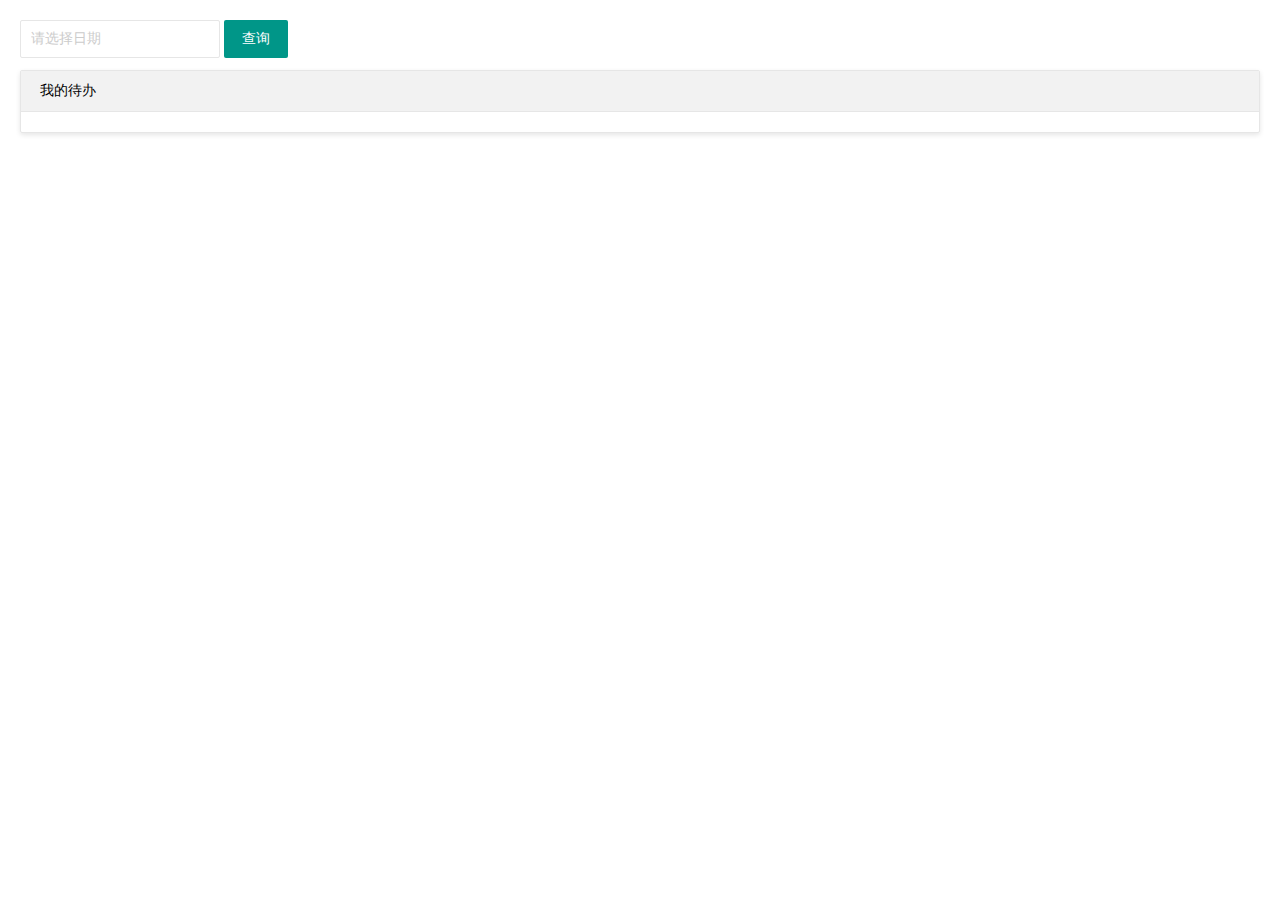
<file: myOrder.html>
<!doctype html>
<html lang="en">

<head>
	<meta charset="UTF-8">
	<title>智慧能耗云</title>
	<meta name="renderer" content="webkit|ie-comp|ie-stand">
	<meta http-equiv="X-UA-Compatible" content="IE=edge,chrome=1">
	<meta name="viewport"
		content="width=device-width, initial-scale=1.0, minimum-scale=1.0, maximum-scale=1.0, user-scalable=0">
	<meta http-equiv="Cache-Control" content="no-siteapp" />
	<link rel="shortcut icon" href="./favicon.ico" type="image/x-icon" />
	<link rel="stylesheet" href="./static/css/font.css">
	<link rel="stylesheet" href="./static/css/main.css">
	<script type="text/javascript" src="./lib/layui/layui.js" charset="utf-8"></script>
</head>

<body>
	<div class="main-content">
		<div class="search-content">
			<div class="layui-col-md12">
				<div class="layui-inline">
					<div class="layui-input-inline input-date">
						<input type="text" class="layui-input" id="search-date" placeholder="请选择日期">
					</div>
					<button data-type="2" id="search-order2" type="button" class="layui-btn">查询</button>
				</div>
			</div>
		</div>
		<div class="tab-content">
			<div class="layui-tab layui-tab-card" lay-filter="tab">
				<ul class="layui-tab-title">
					<li>我的待办</li>
				</ul>
				<div class="layui-tab-content">
					<div class="layui-tab-item layui-show">
						<table id="my-test" lay-filter="my-test"></table>
					</div>
				</div>
			</div>
		</div>
	</div>
	<script type="text/html" id="barDemo">
		<a class="layui-btn layui-btn-primary layui-btn-sm" lay-event="detail">详情</a>
	</script>
	<script type="text/html" id="barDemo2">
		<a class="layui-btn layui-btn-primary layui-btn-sm" lay-event="processing">处理</a>
	</script>
	<script type="text/html" id="barDemo3">
		<a class="layui-btn layui-btn-primary layui-btn-sm" lay-event="modification">修改</a>
		<a class="layui-btn layui-btn-primary layui-btn-sm" lay-event="mydetail">详情</a>
	</script>
	<script type="text/html" id="barDemo4">
		<a class="layui-btn layui-btn-primary layui-btn-sm" lay-event="del">删除</a>
	</script>
    <script type="text/javascript" src="./static/js/main.js"></script>
</body>
<!-- 弹框 -->
<div id="dialog1" style="display: none;">
	<table id="demo2" lay-filter="test"></table>
</div>
<!-- 创建工单 -->
<div id="dialog-new-order" class="none">
	<div class="layui-btn-group">
		<button data-type="1" type="button" class="layui-btn layui-btn-primary">消缺工单</button>
		<button data-type="2" type="button" class="layui-btn layui-btn-primary">告警工单</button>
		<button data-type="3" type="button" class="layui-btn layui-btn-primary">抢修工单</button>
		<button data-type="4" type="button" class="layui-btn layui-btn-primary">随工工单</button>
		<button data-type="5" type="button" class="layui-btn layui-btn-primary">操作工单</button>
	</div>
</div>
<div id="order-form" class="none">
	<form class="layui-form" action="" lay-filter="orderForm" id="orderForm">
		<div class="layui-form-item">
			<div class="layui-col-sm6">
				<label class="layui-form-label">工单类型:</label>
				<div class="layui-input-block">
					<input id="workorderType" type="text" name="workorderType" autocomplete="off" class="layui-input"
						disabled="">
				</div>
			</div>
			<div class="layui-col-sm6">
				<label class="layui-form-label">执行动作:</label>
				<div class="layui-input-block">
					<select name="actionId" id="action">
						<option value="">请选择执行动作</option>
					</select>
				</div>
			</div>
		</div>
		<div class="layui-form-item">
			<div class="layui-col-sm6">
				<label class="layui-form-label">创建人:</label>
				<div class="layui-input-block">
					<input value="admin" type="text" name="createAt" autocomplete="off" class="layui-input" disabled="">
				</div>
			</div>
			<div class="layui-col-sm6">
				<label class="layui-form-label">创建时间:</label>
				<div class="layui-input-block">
					<input autocomplete="off" name="createTime" type="text" class="layui-input test-item"
						id="createTime" placeholder="请选择创建时间">
				</div>
			</div>
		</div>
		<div class="layui-form-item">
			<div class="layui-col-sm6">
				<label class="layui-form-label">执行团队:</label>
				<div class="layui-input-block">
					<select name="operateTeam" class="selectTeam" lay-filter="selectTeam1">
						<option value="">请选择执行团队</option>
					</select>
				</div>
			</div>
			<div class="layui-col-sm6">
				<label class="layui-form-label">执行人员:</label>
				<div class="layui-input-block">
					<select name="operator" class="selectUsers1">
						<option value="">请选择执行人员</option>
					</select>
				</div>
			</div>
		</div>
		<div class="layui-form-item">
			<div class="layui-col-sm6">
				<label class="layui-form-label">计划开始:</label>
				<div class="layui-input-block">
					<input autocomplete="off" name="planStartTime" type="text" class="layui-input test-item"
						id="startTime" placeholder="请选择开始时间">
				</div>
			</div>
			<div class="layui-col-sm6">
				<label class="layui-form-label">计划终止:</label>
				<div class="layui-input-block">
					<input autocomplete="off" name="planEndTime" type="text" class="layui-input test-item" id="endTime"
						placeholder="请选择结束时间">
				</div>
			</div>
		</div>
		<div class="layui-form-item">
			<div class="layui-col-sm12">
				<label class="layui-form-label">处理内容:</label>
				<div class="layui-input-block">
					<input type="text" name="currentContent" autocomplete="off" class="layui-input">
				</div>
			</div>
		</div>
		<div class="layui-form-item layui-form-text">
			<label class="layui-form-label">补充信息:</label>
			<div class="layui-input-block">
				<textarea name="otherInformation" placeholder="请输入内容" class="layui-textarea"></textarea>
			</div>
		</div>
		<div class="layui-form-item layui-form-text">
			<label class="layui-form-label">作业文档:</label>
			<div class="layui-input-block">
				<button type="button" class="layui-btn" id="upload">添加文件</button>
				<div class="layui-upload-list">
					<table class="layui-table">
						<thead>
							<tr>
								<th>文件名</th>
								<th>大小</th>
								<th>状态</th>
								<th>操作</th>
							</tr>
						</thead>
						<tbody id="demoList"></tbody>
					</table>
				</div>
				<button type="button" class="layui-btn" id="testListAction">开始上传</button>
			</div>
		</div>
		<div class="layui-form-item layui-form-text">
			<label class="layui-form-label">任务列表:</label>
			<div class="layui-input-block test-box">
				<table id="testList" lay-filter="testList"></table>
				<button id="add-test" type="button" class="layui-btn">添加任务</button>
			</div>
		</div>
		<div class="layui-form-item" style="margin:120px 0;">
			<div class="layui-col-sm12">
				<label class="layui-form-label">回复上一步:</label>
				<div class="layui-input-block">
					<textarea autocomplete="off" name="replyPrestepContent" placeholder="请输入内容" class="layui-textarea"></textarea>
				</div>
			</div>
		</div>
		<div class="layui-form-item">
			<div class="layui-col-sm6">
				<label class="layui-form-label">下一步团队:</label>
				<div class="layui-input-block">
					<select name="nextOperateTeam" class="selectTeam" lay-filter="selectTeam2">
						<option value="">请选择下一步团队</option>
					</select>
				</div>
			</div>
			<div class="layui-col-sm6">
				<label class="layui-form-label">下一步人员:</label>
				<div class="layui-input-block">
					<select name="nextOperator" class="selectUsers2">
						<option value="">请选择下一步人员</option>
					</select>
				</div>
			</div>
		</div>
		<div class="layui-form-item">
			<div class="layui-col-sm12">
				<label class="layui-form-label">下一步意见:</label>
				<div class="layui-input-block">
					<input type="text" name="nextStepView" autocomplete="off" class="layui-input">
				</div>
			</div>
		</div>
		<div class="layui-form-item" style="text-align: right;">
			<div class="layui-input-block">
				<button type="submit" class="layui-btn" lay-submit="" lay-filter="orderSubmit">立即提交</button>
			</div>
		</div>
	</form>
</div>
<div id="add-test-form" class="none">
	<div class="layui-form-item layui-col-space10">
		<div class="layui-col-sm4">
			<label class="layui-form-label" style="text-align: left;padding-left: 0;">工单类型:</label>
			<div class="layui-input-block">
				<input type="text" name="testName" autocomplete="off" class="layui-input">
			</div>
		</div>
		<div class="layui-col-sm8">
			<button id="search-test" type="button" class="layui-btn">查询任务</button>
		</div>
	</div>
	<div class="layui-form-item">
		<table id="addtestList" lay-filter="addtestList" id="addtestList"></table>
	</div>
</div>
<div id="edit-form" class="none">
	<form class="layui-form" action="" lay-filter="editForm" id="editForm">
		<div class="layui-form-item">
			<div class="layui-col-sm6">
				<label class="layui-form-label">工单类型:</label>
				<div class="layui-input-block">
					<input data-id="" id="edit-workorderType" type="text" name="workorderType" autocomplete="off"
						class="layui-input" disabled="">
				</div>
			</div>
			<div class="layui-col-sm6">
				<label class="layui-form-label">执行动作:</label>
				<div class="layui-input-block">
					<select name="actionId" id="edit-action">
						<option value="">请选择执行动作</option>
					</select>
				</div>
			</div>
		</div>
		<div class="layui-form-item">
			<div class="layui-col-sm6">
				<label class="layui-form-label">创建人:</label>
				<div class="layui-input-block">
					<input id="createAt" data-id="" type="text" name="createAt" autocomplete="off" class="layui-input"
						disabled="">
				</div>
			</div>
			<div class="layui-col-sm6">
				<label class="layui-form-label">上一步时间:</label>
				<div class="layui-input-block">
					<input autocomplete="off" disabled="" name="createTime1" type="text" class="layui-input test-item"
						id="createTime1" placeholder="请选择创建时间">
				</div>
			</div>
		</div>
		<div class="layui-form-item">
			<div class="layui-col-sm6">
				<label class="layui-form-label">执行团队:</label>
				<div class="layui-input-block">
					<select disabled="" name="operateTeam" id="edit-selectTeam" lay-filter="selectTeam1">
						<option value="">请选择执行团队</option>
					</select>
				</div>
			</div>
			<div class="layui-col-sm6">
				<label class="layui-form-label">执行人员:</label>
				<div class="layui-input-block">
					<select disabled="" name="operator" id="edit-selectUsers">
						<option value="">请选择执行人员</option>
					</select>
				</div>
			</div>
		</div>
		<div class="layui-form-item">
			<div class="layui-col-sm6">
				<label class="layui-form-label">计划开始:</label>
				<div class="layui-input-block">
					<input autocomplete="off" name="planStartTime" type="text" class="layui-input test-item"
						id="startTime2" placeholder="请选择开始时间">
				</div>
			</div>
			<div class="layui-col-sm6">
				<label class="layui-form-label">计划终止:</label>
				<div class="layui-input-block">
					<input autocomplete="off" name="planEndTime" type="text" class="layui-input test-item" id="endTime2"
						placeholder="请选择结束时间">
				</div>
			</div>
		</div>
		<div class="layui-form-item">
			<div class="layui-col-sm6">
				<label class="layui-form-label">处理内容:</label>
				<div class="layui-input-block">
					<input type="text" name="currentContent" autocomplete="off" class="layui-input">
				</div>
			</div>
			<div class="layui-col-sm6">
				<label class="layui-form-label">创建时间:</label>
				<div class="layui-input-block">
					<input autocomplete="off"  name="createTime" type="text" class="layui-input test-item"
						id="createTime2" placeholder="请选择创建时间">
				</div>
			</div>
		</div>
		<div class="layui-form-item layui-form-text">
			<label class="layui-form-label">补充信息:</label>
			<div class="layui-input-block">
				<textarea name="otherInformation" placeholder="请输入内容" class="layui-textarea"></textarea>
			</div>
		</div>
		<div class="layui-form-item layui-form-text">
			<label class="layui-form-label">作业文档:</label>
			<div class="layui-input-block">
				<button type="button" class="layui-btn" id="upload2">添加文件</button>
				<div class="layui-upload-list">
					<table class="layui-table">
						<thead>
							<tr>
								<th>文件名</th>
								<th>大小</th>
								<th>状态</th>
								<th>操作</th>
							</tr>
						</thead>
						<tbody id="demoList2"></tbody>
					</table>
				</div>
				<button type="button" class="layui-btn" id="testListAction2">开始上传</button>
			</div>
		</div>
		<div class="layui-form-item layui-form-text" style="margin-bottom: 120px;">
			<label class="layui-form-label">任务列表:</label>
			<div class="layui-input-block test-box">
				<table id="editTestList" lay-filter="editTestList"></table>
			</div>
		</div>
		<div class="layui-form-item" style="margin-bottom: 120px;">
			<div class="layui-col-sm12">
				<label class="layui-form-label">回复上一步:</label>
				<div class="layui-input-block">
					<textarea autocomplete="off" name="replyPrestepContent" placeholder="请输入内容" class="layui-textarea"></textarea>
				</div>
			</div>
		</div>
		<div class="layui-form-item">
			<div class="layui-col-sm6">
				<label class="layui-form-label">下一步团队:</label>
				<div class="layui-input-block">
					<select name="nextOperateTeam" class="selectTeam" lay-filter="selectTeam2">
						<option value="">请选择下一步团队</option>
					</select>
				</div>
			</div>
			<div class="layui-col-sm6">
				<label class="layui-form-label">下一步人员:</label>
				<div class="layui-input-block">
					<select name="nextOperator" class="selectUsers2">
						<option value="">请选择下一步人员</option>
					</select>
				</div>
			</div>
		</div>
		<div class="layui-form-item">
			<div class="layui-col-sm6">
				<label class="layui-form-label">下一步意见:</label>
				<div class="layui-input-block">
					<input type="text" name="nextStepView" autocomplete="off" class="layui-input">
				</div>
			</div>
		</div>
		<div class="layui-form-item" style="text-align: right;">
			<div class="layui-input-block">
				<button type="submit" class="layui-btn" lay-submit="" lay-filter="editSubmit">立即提交</button>
			</div>
		</div>
	</form>
</div>

</html>
</file>
<file: static/css/font.css>
@font-face {
  font-family: 'iconfont';
  src: url('../fonts/iconfont.eot');
  src: url('../fonts/iconfont.eot?#iefix') format('embedded-opentype'),
  url('../fonts/iconfont.woff') format('woff'),
  url('../fonts/iconfont.ttf') format('truetype'),
  url('../fonts/iconfont.svg#iconfont') format('svg');
}
.iconfont{
  font-family:"iconfont" !important;
  font-size:16px;font-style:normal;
  -webkit-font-smoothing: antialiased;
  -webkit-text-stroke-width: 0.2px;
  -moz-osx-font-smoothing: grayscale;
}
</file>
<file: static/css/main.css>
@charset "utf-8";
@import "../css/normalize.css";
@import "../../lib/layui/css/layui.css";
.main-content{
    padding:20px;
    box-sizing: border-box;
}
.search-content{
    height:40px;
}
.input-date {
    width: 200px;
}
.table-content {
    border-width: 1px;
    border-color: #e6e6e6;
    border-style: solid;
    border-radius: 2px;
    box-shadow: 0 2px 5px 0 rgba(0,0,0,.1);
}
.layui-table-cell {
    height: 40px;
    line-height: 40px;
    padding: 0 15px;
    position: relative;
    box-sizing: border-box;
}
.layui-btn-group button.active {
    background-color: #009688;
    color: #fff;
}
#dialog1 ,#dialog-new-order,#order-form,#add-test-form,#edit-form{
    padding: 20px;
    box-sizing: border-box;
}
.layui-layer-btn .layui-layer-btn0 {
    border-color: #009688 !important;
    background-color: #009688 !important;
    color: #fff;
}
</file>
